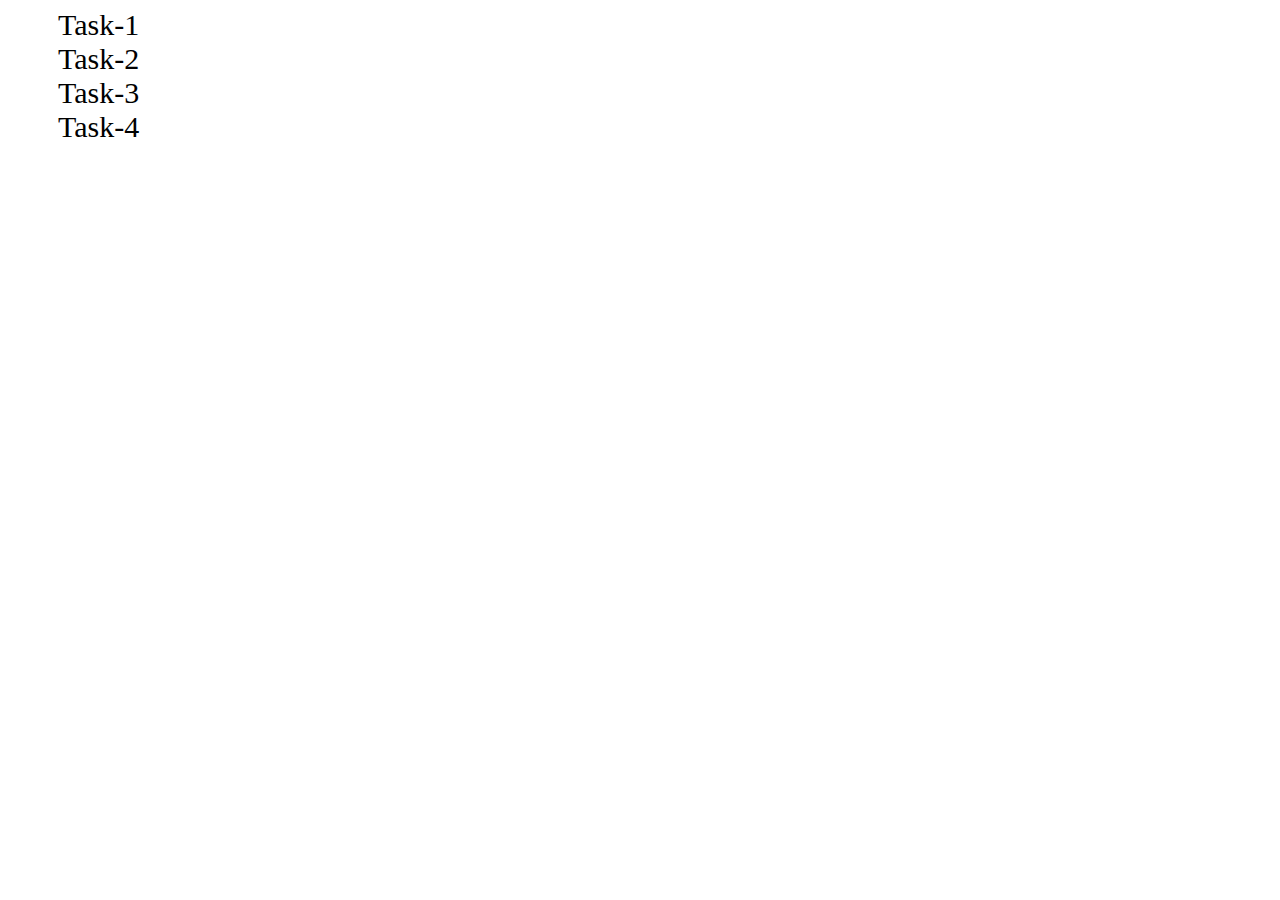
<file: task.html>
<!DOCTYPE html>
<html lang="en">
<head>
    <meta charset="UTF-8">
    <meta name="viewport" content="width=device-width, initial-scale=1.0">
    <title>Animations and Transforms</title>
    <style>
        a{
            margin: 50px;
            text-decoration: none;
            font-size: 30px;
            color: black;
        }
    </style>
</head>
<body>
    <a href="./task1.html">Task-1</a><br>
    <a href="./task2.html">Task-2</a><br>
    <a href="./task3.html">Task-3</a><br>
    <a href="./task4.html">Task-4</a><br>
</body>
</html>
</file>
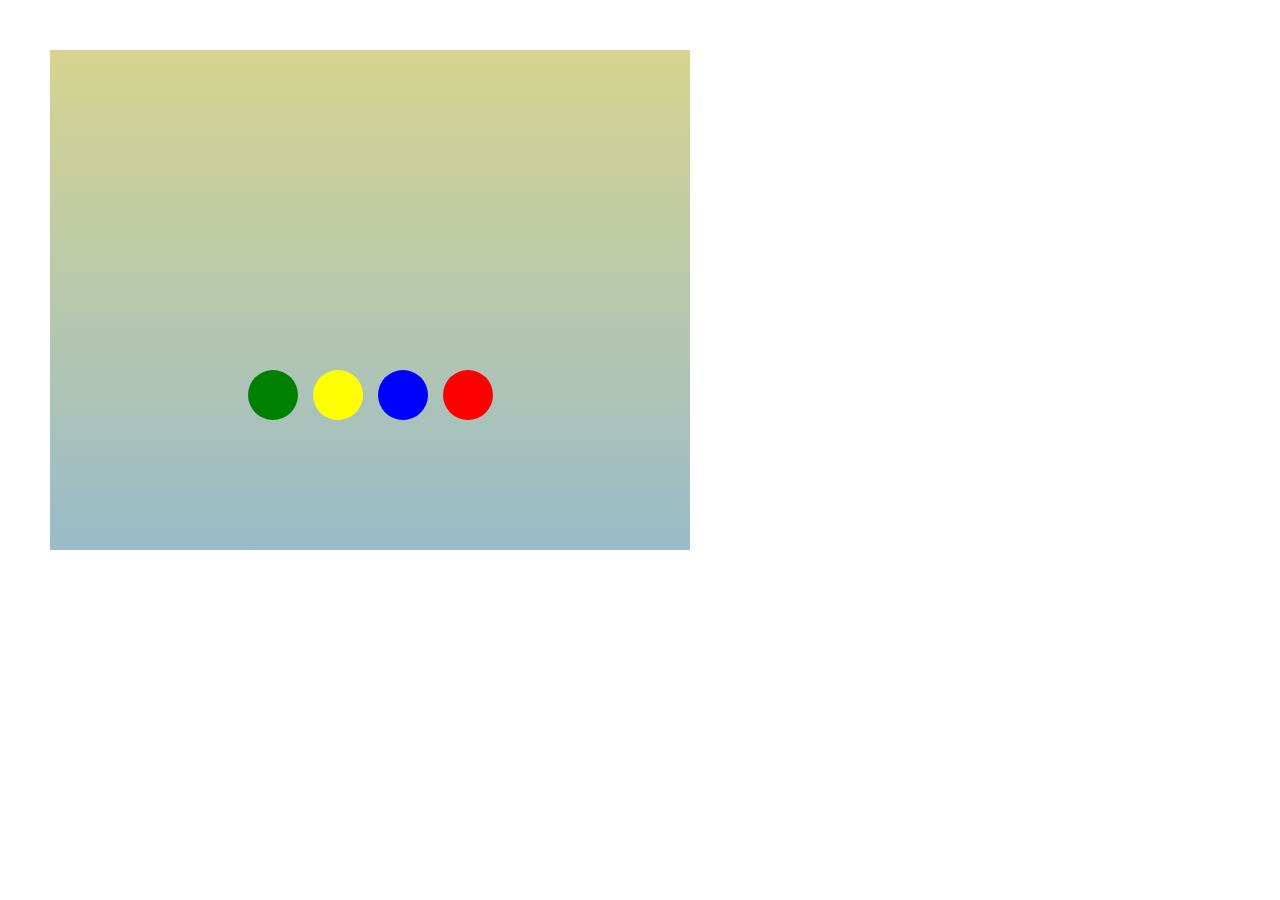
<file: task3.html>
<!DOCTYPE html>
<html lang="en">
<head>
    <meta charset="UTF-8">
    <meta name="viewport" content="width=device-width, initial-scale=1.0">
    <title>wave</title>
    <link rel="stylesheet" href="style3.css">
</head>
<body>
    <div class="container">
        <span class="item1 item"></span>
        <span class="item2 item"></span>
        <span class="item3 item"></span>
        <span class="item4 item"></span>

    </div>
</body>
</html>
</file>
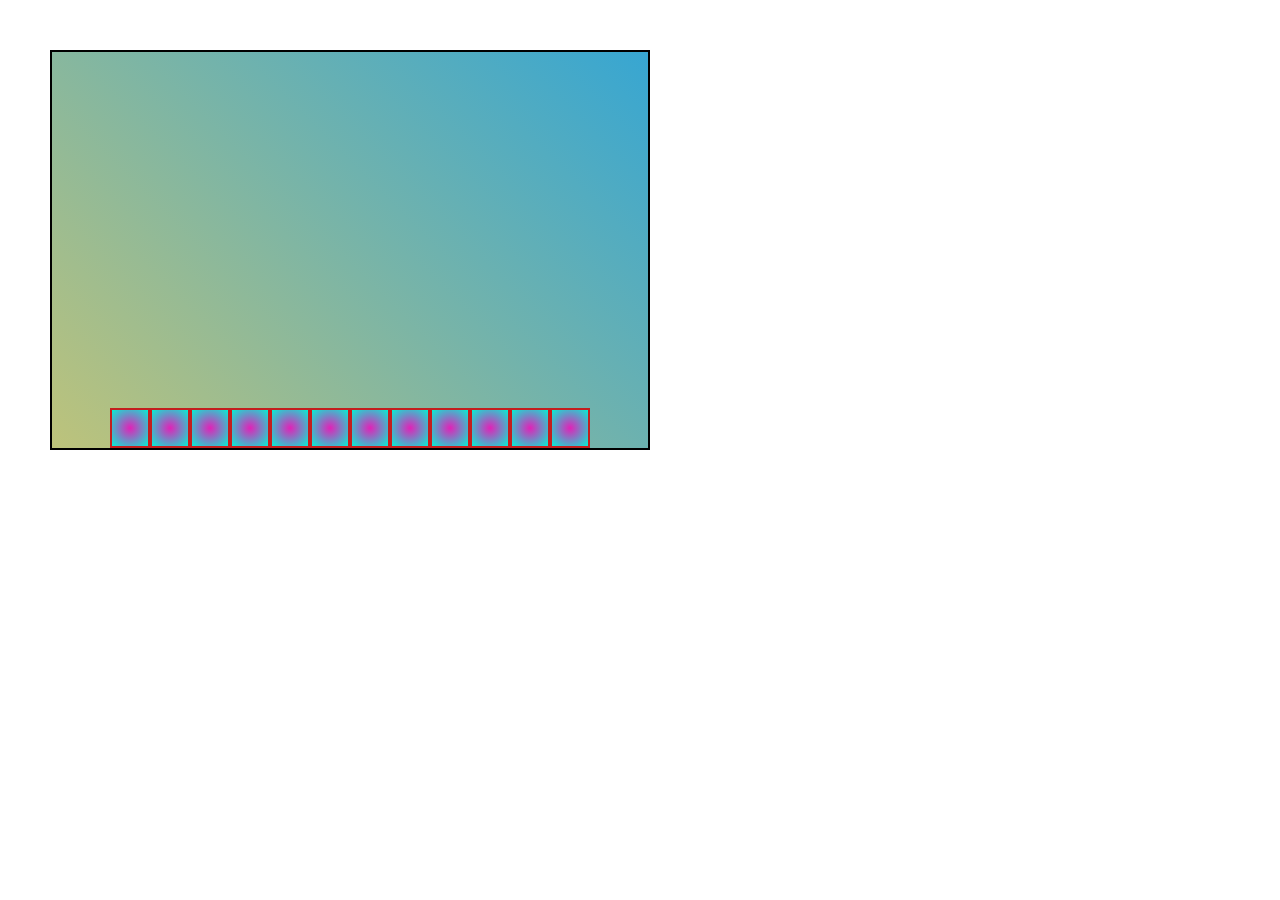
<file: task4.html>
<!DOCTYPE html>
<html lang="en">
<head>
    <meta charset="UTF-8">
    <meta name="viewport" content="width=device-width, initial-scale=1.0">
    <title>musicwave</title>
    <link rel="stylesheet" href="style4.css">
</head>
<body>
    <div class="container">
        <span class="item1 item"></span>
        <span class="item2 item"></span>
        <span class="item3 item"></span>
        <span class="item4 item"></span>
        <span class="item5 item"></span>
        <span class="item6 item"></span>
        <span class="item7 item"></span>
        <span class="item8 item"></span>
        <span class="item9 item"></span>
        <span class="item10 item"></span>
        <span class="item11 item"></span>
        <span class="item12 item"></span>

    </div>
    
</body>
</html>
</body>
</html>
</file>
<file: style3.css>
*{
    padding: 0px;
    margin: 0px;
    box-sizing: border-box;
}
.container{
    margin: 50px;
    height: 500px;
    width: 50%;
    display: flex;
    gap: 15px;
    justify-content: center;
    background-color: #000000;
    background-image: linear-gradient(0deg, rgb(153, 187, 201) 0%, rgb(214, 213, 143) 100%);

}
.item{
    margin-top: 50%;
    height: 50px;
    width: 50px;
    border-radius: 60%;    
}
.item1{
    background-color: green;
    animation: wave 0.6s linear infinite;
    animation-direction: alternate-reverse;
}
.item2{
    background-color: yellow;
    animation: wave 0.7s linear infinite;
    animation-direction: alternate-reverse;
}
.item3{
    background-color: blue;
    animation: wave 0.8s linear infinite;
    animation-direction: alternate-reverse;
}
.item4{
    background-color: red;
    animation: wave 1s linear infinite;
    animation-direction: alternate-reverse;
}
@keyframes wave {
   from{
    }
    to{
        transform: translatey(50px);
    } 
}
</file>
<file: style4.css>
*{
    padding: 0px;
    margin: 0px;
    box-sizing: border-box;
}
.container{
    border: 2px solid rgb(0, 0, 0);
    margin:50px;
    height: 400px;
    width: 600px;
    display: flex;
    justify-content: center;
    align-items: end;
    background-color: #7bc3b8;
    background-image: linear-gradient(45deg, rgb(189, 195, 123) 0%, rgb(55, 166, 210)  100%);




}
.item{
    border: 2px solid rgb(195, 30, 30);
    height: 40px;
    width: 40px;
    background: radial-gradient(circle, rgb(226, 33, 184) 0%, rgb(6, 239, 212) 100%);

    
}
@keyframes music {
    from{
    }
    to{
        height: 150px;
    }
}
.item1,
.item3,
.item5,
.item7,
.item9,
.item11{
    animation: music 0.4s linear infinite;
    animation-direction: alternate-reverse;
}
.item2,
.item4,
.item6,
.item8,
.item10,
.item12{
    animation: music 0.3s linear infinite;
    animation-direction: alternate;
}
</file>
